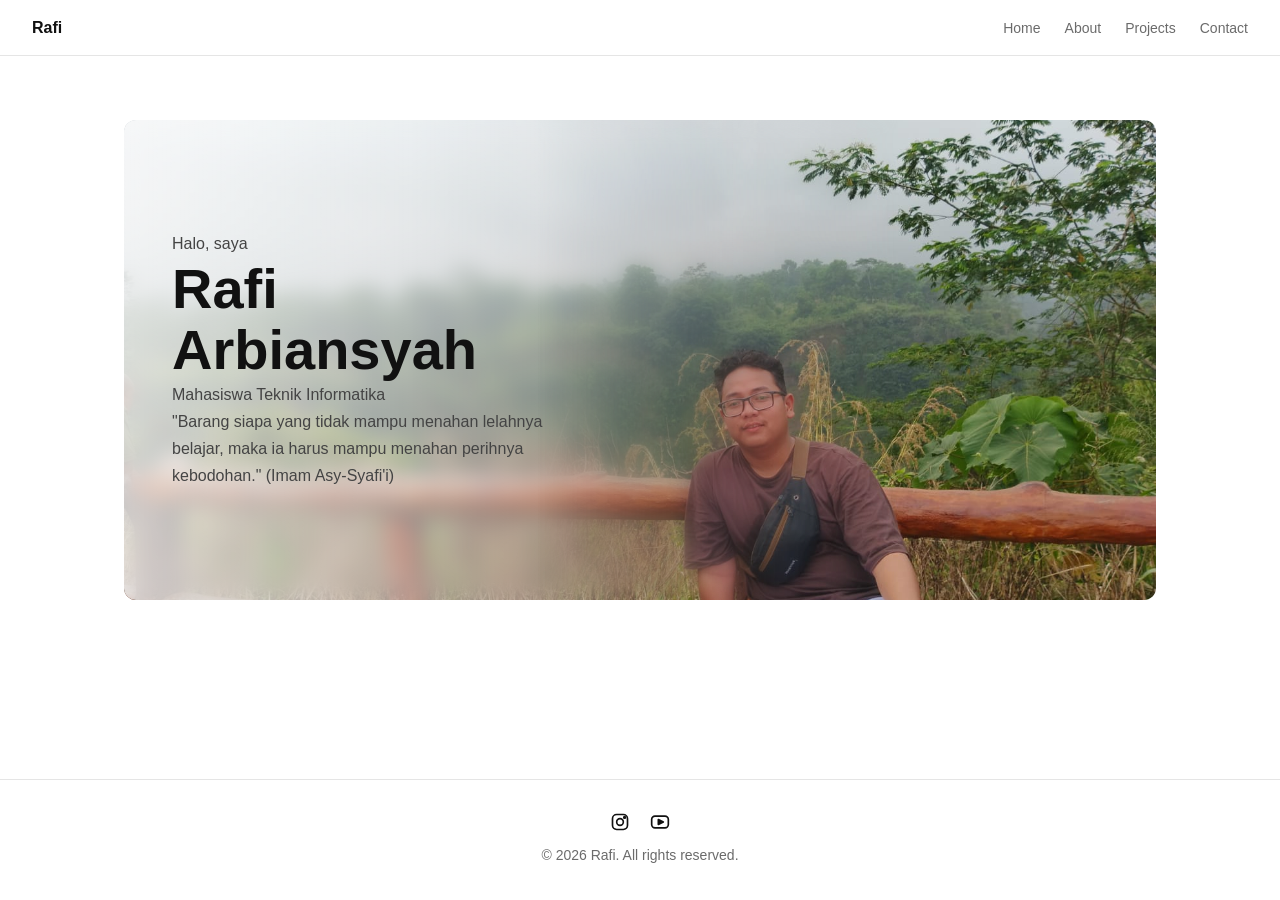
<file: index.html>
<!DOCTYPE html>
<html lang="id">
<head>
  <meta charset="UTF-8">
  <meta name="viewport" content="width=device-width, initial-scale=1.0">
  <title>Portofolio</title>
  <link rel="stylesheet" href="style.css">
</head>
<body class="home-page">

<!-- NAVBAR -->

  <header class="navbar">
    <a href="#home" class="logo">Rafi</a>
  
    <nav class="nav-menu">
      <a href="index.html">Home</a>
      <a href="about.html">About</a>
      <a href="projects.html">Projects</a>
      <a href="contact.html">Contact</a>
    </nav>
  </header>

  <!-- NAVBAR OUT -->
 <!-- CONNTENT -->

  <main>
    <section id="home" class="hero">

      <div class="hero-photo">
        <img src="img-20260520-wa0037.jpg" alt="Foto Rafi">
      </div>
    
      <div class="hero-text">
        <p class="hero-sub">Halo, saya</p>
        <h1>Rafi Arbiansyah</h1>
        <p class="hero-role">Mahasiswa Teknik Informatika</p>
        <p class="hero-desc">
          "Barang siapa yang tidak mampu menahan lelahnya belajar, maka ia harus
          mampu menahan perihnya kebodohan." (Imam Asy-Syafi'i)
        </p>
      </div>
    
    </section>
  </main>

  <!-- CONTENT OUT -->
   <!-- FOOTER -->

  <footer class="footer">
    <div class="footer-contact">
      <a href="https://instagram.com/arbi_.08" target="_blank" rel="noopener" aria-label="Instagram">
        <svg viewBox="0 0 24 24" fill="none" stroke="currentColor" stroke-width="2" stroke-linecap="round" stroke-linejoin="round">
          <rect x="3" y="3" width="18" height="18" rx="5"/>
          <circle cx="12" cy="12" r="4"/>
          <circle cx="17.5" cy="6.5" r="1" fill="currentColor"/>
        </svg>
      </a>
  
      <a href="https://youtube.com/@kortep-8" target="_blank" rel="noopener" aria-label="YouTube">
        <svg viewBox="0 0 24 24" fill="none" stroke="currentColor" stroke-width="2" stroke-linecap="round" stroke-linejoin="round">
          <rect x="2" y="5" width="20" height="14" rx="4"/>
          <polygon points="10,9 16,12 10,15" fill="currentColor"/>
        </svg>
      </a>
    </div>
  
    <p class="copyright">&copy; 2026 Rafi. All rights reserved.</p>
  </footer>

<!-- FOOTER OUT -->
  
<script src="script.js"></script>
</body>
</html>
</file>
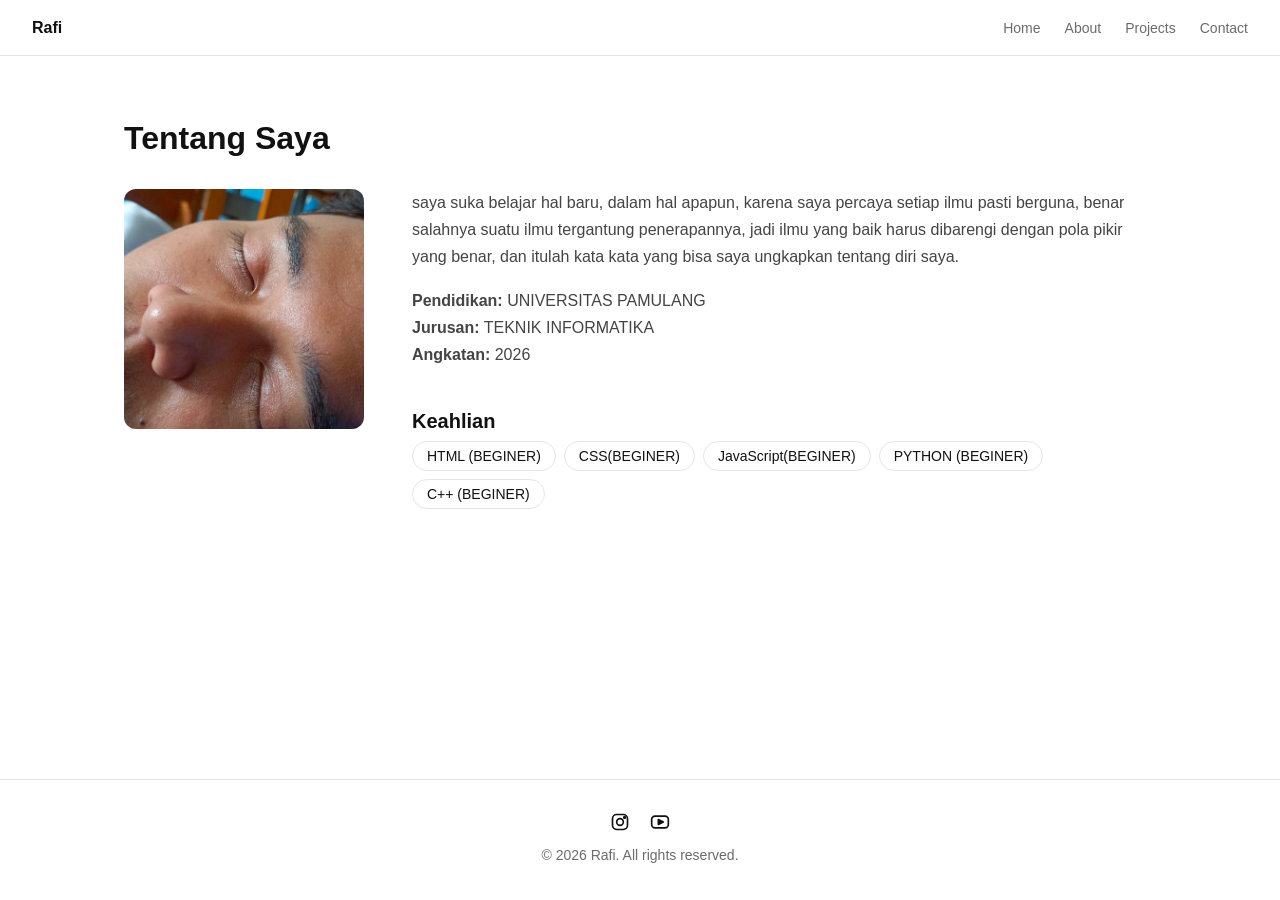
<file: about.html>
<!DOCTYPE html>
<html lang="id">
<head>
  <meta charset="UTF-8">
  <meta name="viewport" content="width=device-width, initial-scale=1.0">
  <title>Portofolio</title>
  <link rel="stylesheet" href="style.css">
</head>
<body>

  <!-- NAVBAR -->

  <header class="navbar">
    <a href="#home" class="logo">Rafi</a>
  
    <nav class="nav-menu">
      <a href="index.html">Home</a>
      <a href="about.html">About</a>
      <a href="projects.html">Projects</a>
      <a href="contact.html">Contact</a>
    </nav>
  </header>

   <!-- NAVBAR OUT -->
 <!-- CONNTENT -->

  <main>
    <section id="about">
      <h2>Tentang Saya</h2>
      <div class="about-grid">
        <img src="img_20251129_132136_212.jpg" alt="Foto Rafi" class="about-photo">
        <div>
          <p>
            saya suka belajar hal baru, dalam hal apapun, karena saya percaya setiap ilmu 
            pasti berguna, benar salahnya suatu ilmu tergantung penerapannya, jadi ilmu yang baik harus dibarengi dengan pola pikir
            yang benar, dan itulah kata kata yang bisa saya ungkapkan tentang diri saya.
          </p>
          <p class="about-edu">
            <strong>Pendidikan:</strong> UNIVERSITAS PAMULANG<br>
            <strong>Jurusan:</strong> TEKNIK INFORMATIKA<br>
            <strong>Angkatan:</strong> 2026
          </p><br>
          <h3>Keahlian</h3>
          <ul class="skills">
            <li>HTML (BEGINER)</li>
            <li>CSS(BEGINER)</li>
            <li>JavaScript(BEGINER)</li>
            <li>PYTHON (BEGINER)
            <li>C++ (BEGINER)</li>
            </li>
          </ul>
        </div>
      </div>
    </section>
  </main>

  <!-- CONTENT OUT -->
   <!-- FOOTER -->

  <footer class="footer">
    <div class="footer-contact">
      <a href="https://instagram.com/arbi_.08" target="_blank" rel="noopener" aria-label="Instagram">
        <svg viewBox="0 0 24 24" fill="none" stroke="currentColor" stroke-width="2" stroke-linecap="round" stroke-linejoin="round">
          <rect x="3" y="3" width="18" height="18" rx="5"/>
          <circle cx="12" cy="12" r="4"/>
          <circle cx="17.5" cy="6.5" r="1" fill="currentColor"/>
        </svg>
      </a>
  
      <a href="https://youtube.com/@kortep-8" target="_blank" rel="noopener" aria-label="YouTube">
        <svg viewBox="0 0 24 24" fill="none" stroke="currentColor" stroke-width="2" stroke-linecap="round" stroke-linejoin="round">
          <rect x="2" y="5" width="20" height="14" rx="4"/>
          <polygon points="10,9 16,12 10,15" fill="currentColor"/>
        </svg>
      </a>
    </div>
  
    <p class="copyright">&copy; 2026 Rafi. All rights reserved.</p>
  </footer>

  <!-- FOOTER OUT -->

  <script src="script.js"></script>
</body>
</html>
</file>
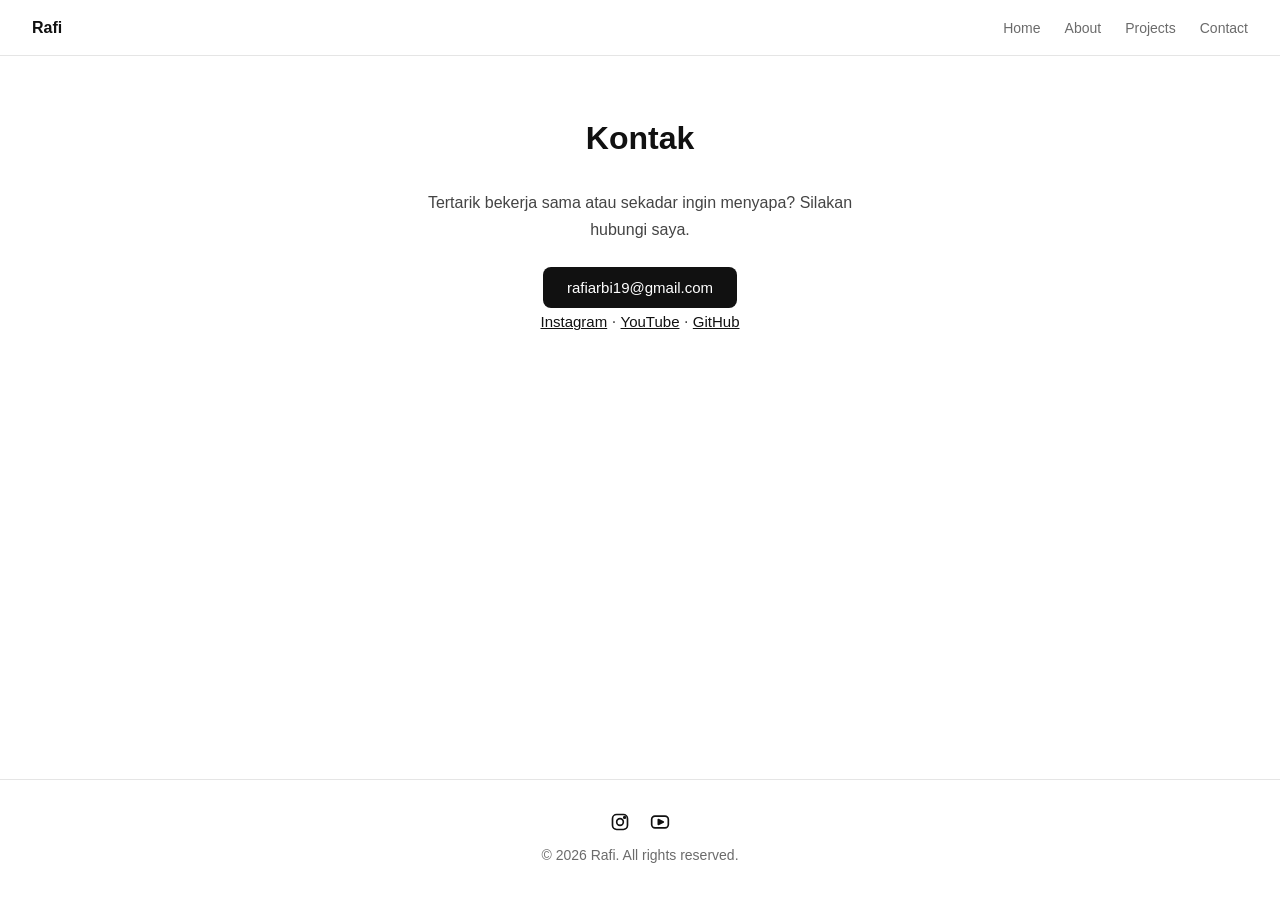
<file: contact.html>
<!DOCTYPE html>
<html lang="id">
<head>
  <meta charset="UTF-8">
  <meta name="viewport" content="width=device-width, initial-scale=1.0">
  <title>Portofolio</title>
  <link rel="stylesheet" href="style.css">
</head>
<body>

  <!-- NAVBAR -->

  <header class="navbar">
    <a href="#home" class="logo">Rafi</a>
  
    <nav class="nav-menu">
      <a href="index.html">Home</a>
      <a href="about.html">About</a>
      <a href="projects.html">Projects</a>
      <a href="contact.html">Contact</a>
    </nav>
  </header>

   <!-- NAVBAR OUT -->
 <!-- CONNTENT -->

  <main>
    <section id="contact" class="contact">
      <h2>Kontak</h2>
      <p>Tertarik bekerja sama atau sekadar ingin menyapa? Silakan hubungi saya.</p>
      <a href="mailto:rafiarbi19@gmail.com" class="btn btn-solid">rafiarbi19@gmail.com</a>
      <p class="contact-links">
        <a href="https://instagram.com/arbi_.08" target="_blank" rel="noopener">Instagram</a> ·
        <a href="https://youtube.com/@kortep-8" target="_blank" rel="noopener">YouTube</a> ·
        <a href="https://github.com/RafiArbiansyah" target="_blank" rel="noopener">GitHub</a>
      </p>
    </section>
  </main>

  <!-- CONTENT OUT -->
   <!-- FOOTER -->

  <footer class="footer">
    <div class="footer-contact">
      <a href="https://instagram.com/arbi_.08" target="_blank" rel="noopener" aria-label="Instagram">
        <svg viewBox="0 0 24 24" fill="none" stroke="currentColor" stroke-width="2" stroke-linecap="round" stroke-linejoin="round">
          <rect x="3" y="3" width="18" height="18" rx="5"/>
          <circle cx="12" cy="12" r="4"/>
          <circle cx="17.5" cy="6.5" r="1" fill="currentColor"/>
        </svg>
      </a>
  
      <a href="https://youtube.com/@kortep-8" target="_blank" rel="noopener" aria-label="YouTube">
        <svg viewBox="0 0 24 24" fill="none" stroke="currentColor" stroke-width="2" stroke-linecap="round" stroke-linejoin="round">
          <rect x="2" y="5" width="20" height="14" rx="4"/>
          <polygon points="10,9 16,12 10,15" fill="currentColor"/>
        </svg>
      </a>
    </div>
  
    <p class="copyright">&copy; 2026 Rafi. All rights reserved.</p>
  </footer>

  <!-- FOOTER OUT -->

  <script src="script.js"></script>
</body>
</html>
</file>
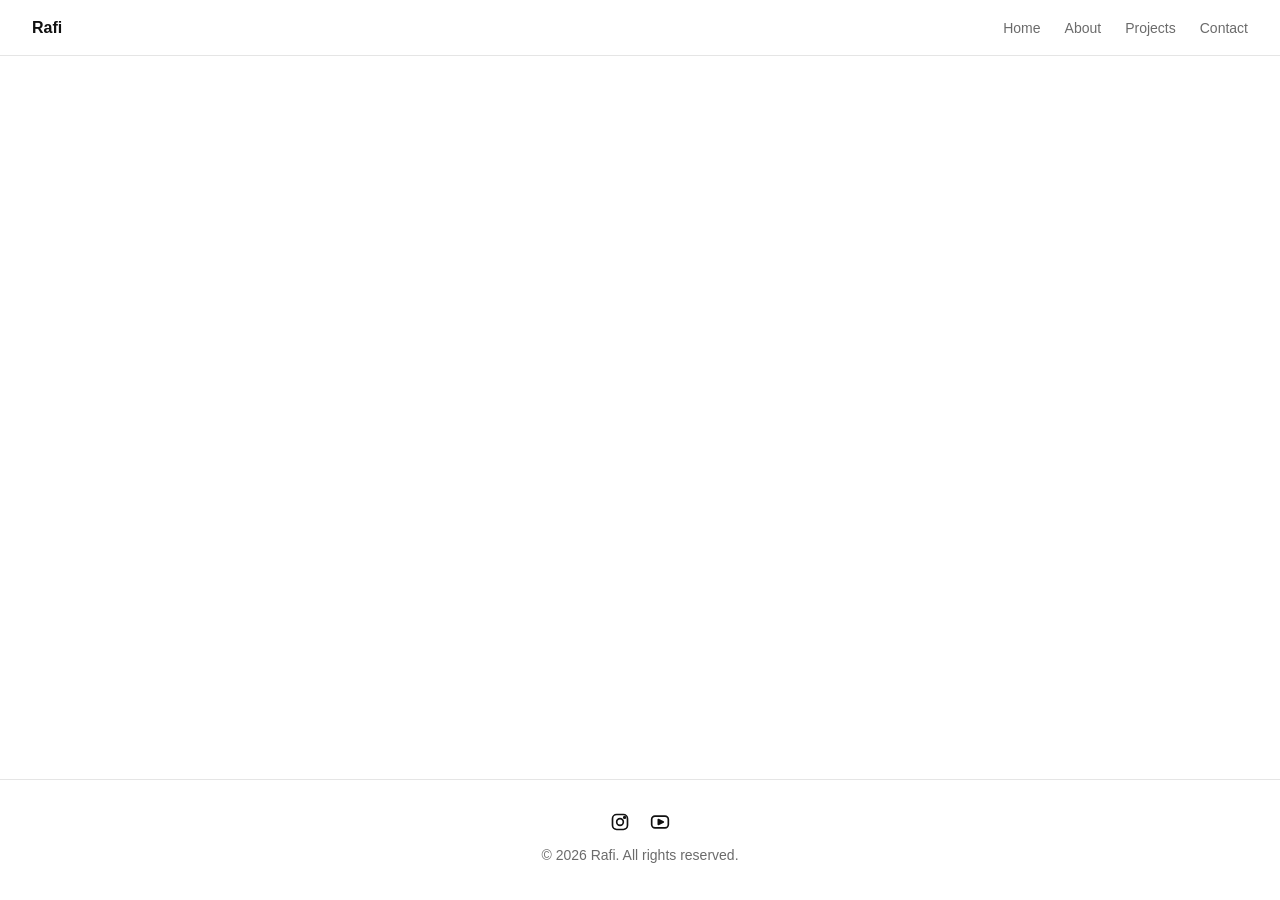
<file: projects.html>
<!DOCTYPE html>
<html lang="id">
<head>
  <meta charset="UTF-8">
  <meta name="viewport" content="width=device-width, initial-scale=1.0">
  <title>Portofolio</title>
  <link rel="stylesheet" href="style.css">
</head>
<body>

  <!-- NAVBAR -->

  <header class="navbar">
    <a href="#home" class="logo">Rafi</a>
  
    <nav class="nav-menu">
      <a href="index.html">Home</a>
      <a href="about.html">About</a>
      <a href="projects.html">Projects</a>
      <a href="contact.html">Contact</a>
    </nav>
  </header>

   <!-- NAVBAR OUT -->
 <!-- CONNTENT -->

  <main>
    <section id="home" class="hero">

    </section>
  </main>

  <!-- CONTENT OUT -->
   <!-- FOOTER -->


  <footer class="footer">
    <div class="footer-contact">
      <a href="https://instagram.com/arbi_.08" target="_blank" rel="noopener" aria-label="Instagram">
        <svg viewBox="0 0 24 24" fill="none" stroke="currentColor" stroke-width="2" stroke-linecap="round" stroke-linejoin="round">
          <rect x="3" y="3" width="18" height="18" rx="5"/>
          <circle cx="12" cy="12" r="4"/>
          <circle cx="17.5" cy="6.5" r="1" fill="currentColor"/>
        </svg>
      </a>
  
      <a href="https://youtube.com/@kortep-8" target="_blank" rel="noopener" aria-label="YouTube">
        <svg viewBox="0 0 24 24" fill="none" stroke="currentColor" stroke-width="2" stroke-linecap="round" stroke-linejoin="round">
          <rect x="2" y="5" width="20" height="14" rx="4"/>
          <polygon points="10,9 16,12 10,15" fill="currentColor"/>
        </svg>
      </a>
    </div>
  
    <p class="copyright">&copy; 2026 Rafi. All rights reserved.</p>
  </footer>

  <!-- FOOTER OUT -->

  <script src="script.js"></script>
</body>
</html>
</file>
<file: style.css>
/* ===== Dasar ===== */
* { margin: 0; padding: 0; box-sizing: border-box; }

html { scroll-behavior: smooth; }

body {
  font-family: Arial, Helvetica, sans-serif;
  color: #111;
  background: #fff;
  min-height: 100vh;
  display: flex;
  flex-direction: column;
}

h1 { font-size: 3.5rem; font-weight: 700; line-height: 1.1; }
h2 { font-size: 2rem; font-weight: 600; margin-bottom: 32px; }
h3 { font-size: 1.25rem; font-weight: 600; margin-bottom: 8px; }
p  { line-height: 1.7; color: #444; }

/* ===== Navbar ===== */
.navbar {
  position: fixed;
  top: 0;
  left: 0;
  width: 100%;
  height: 56px;
  display: flex;
  align-items: center;
  justify-content: space-between;
  padding: 0 32px;
  background: rgba(255, 255, 255, 0.9);
  backdrop-filter: blur(8px);
  border-bottom: 1px solid #e5e5e5;
  z-index: 100;
}

.logo {
  font-size: 1rem;
  font-weight: 600;
  color: #111;
  text-decoration: none;
}

.nav-menu {
  display: flex;
  align-items: center;
  gap: 24px;
}

.nav-menu a {
  position: relative;
  font-size: 0.875rem;
  font-weight: 500;
  color: #6b6b6b;
  text-decoration: none;
  padding: 4px 0;
  transition: color 0.2s ease;
}

.nav-menu a:hover,
.nav-menu a.active { color: #111; }

/* Garis bawah saat hover dan pada halaman yang sedang dibuka */
.nav-menu a::after {
  content: "";
  position: absolute;
  left: 0;
  bottom: 0;
  width: 0;
  height: 1.5px;
  background: #111;
  transition: width 0.25s ease;
}

.nav-menu a:hover::after,
.nav-menu a.active::after { width: 100%; }

/* ===== Layout ===== */
main {
  flex: 1;
  width: 100%;
  max-width: 1080px;
  margin: 0 auto;
  padding: 120px 24px 48px;   /* 120px = ruang di bawah navbar */
}

/* ===== Tombol ===== */
.btn {
  display: inline-block;
  padding: 12px 24px;
  border-radius: 8px;
  font-size: 0.9375rem;
  font-weight: 500;
  text-decoration: none;
  transition: opacity 0.2s ease;
}
.btn:hover { opacity: 0.8; }
.btn-solid   { background: #111; color: #fff; }
.btn-outline { border: 1px solid #111; color: #111; }

/* ===== Home ===== */
.hero {
  position: relative;
  min-height: 480px;
  padding: 0;
  display: flex;
  align-items: center;
  overflow: hidden;
  border-radius: 12px;
}

/* Foto memenuhi seluruh area di belakang teks */
.hero-photo {
  position: absolute;
  inset: 0;
  z-index: 1;
}

.hero-photo img {
  width: 100%;
  height: 100%;
  object-fit: cover;
  object-position: center;
  display: block;
  transform: scaleX(-1);          /* mirror, hapus baris ini kalau tidak mau */
}

/* Lapisan blur: kiri buram (area teks), kanan tajam */
.hero-photo::after {
  content: "";
  position: absolute;
  inset: 0;
  backdrop-filter: blur(10px);
  -webkit-backdrop-filter: blur(10px);
  background: linear-gradient(to right,
              rgba(255, 255, 255, 0.75) 0%,
              rgba(255, 255, 255, 0.35) 45%,
              rgba(255, 255, 255, 0) 75%);
  -webkit-mask-image: linear-gradient(to right, #000 0%, #000 40%, transparent 75%);
  mask-image: linear-gradient(to right, #000 0%, #000 40%, transparent 75%);
}

.hero-text {
  position: relative;
  z-index: 2;                      /* teks di atas foto dan blur */
  max-width: 520px;
  padding: 48px;
}

/* HP: seluruh foto diburamkan agar teks tetap terbaca */
@media (max-width: 768px) {
  .hero-photo::after {
    -webkit-mask-image: none;
    mask-image: none;
    background: rgba(255, 255, 255, 0.6);
  }
  .hero-text { padding: 32px 24px; }
}

/* ===== About ===== */
.about-grid {
  display: grid;
  grid-template-columns: 240px 1fr;
  gap: 48px;
  align-items: start;
}
.about-photo {
  width: 100%;
  aspect-ratio: 1 / 1;
  object-fit: cover;
  border-radius: 12px;
  background: #f0f0f0;
}
.about-edu { margin: 16px 0 24px; }
.skills {
  list-style: none;
  display: flex;
  flex-wrap: wrap;
  gap: 8px;
}
.skills li {
  padding: 6px 14px;
  border: 1px solid #e5e5e5;
  border-radius: 999px;
  font-size: 0.875rem;
}

/* ===== Projects ===== */
.project-grid {
  display: grid;
  grid-template-columns: repeat(2, 1fr);
  gap: 32px;
}
.card {
  border: 1px solid #e5e5e5;
  border-radius: 12px;
  overflow: hidden;
}
.card img {
  width: 100%;
  aspect-ratio: 16 / 9;
  object-fit: cover;
  display: block;
  background: #f0f0f0;
}
.card-body { padding: 24px; }
.tech { font-size: 0.8125rem; color: #6b6b6b; margin: 12px 0; }
.card-links { display: flex; gap: 16px; }
.card-links a {
  font-size: 0.875rem;
  font-weight: 500;
  color: #2563eb;
  text-decoration: none;
}
.card-links a:hover { text-decoration: underline; }

/* ===== Contact ===== */
.contact { text-align: center; }
.contact p { max-width: 480px; margin: 0 auto 24px; }
.contact-links { margin-top: 24px; }
.contact-links a { color: #111; font-size: 0.9375rem; }

/* ===== Footer ===== */
.footer {
  padding: 32px 24px;
  border-top: 1px solid #e5e5e5;
  text-align: center;
}
.footer-contact {
  display: flex;
  justify-content: center;
  align-items: center;
  gap: 20px;
  margin-bottom: 12px;
}
.footer-contact a {
  display: flex;
  color: #111;
  transition: color 0.2s ease, transform 0.2s ease;
}
.footer-contact svg { width: 20px; height: 20px; }
.footer-contact a:hover { color: #2563eb; transform: translateY(-2px); }
.copyright { font-size: 0.875rem; color: #6b6b6b; }

/* ===== Tampilan HP ===== */
@media (max-width: 768px) {
  h1 { font-size: 2.5rem; }
  h2 { font-size: 1.75rem; }
  main { padding-top: 96px; }
  .about-grid { grid-template-columns: 1fr; gap: 24px; }
  .about-photo { max-width: 200px; }
  .project-grid { grid-template-columns: 1fr; }
}

@media (max-width: 600px) {
  .navbar { padding: 0 16px; }
  .nav-menu { gap: 14px; }
  .nav-menu a { font-size: 0.8125rem; }
}
</file>
